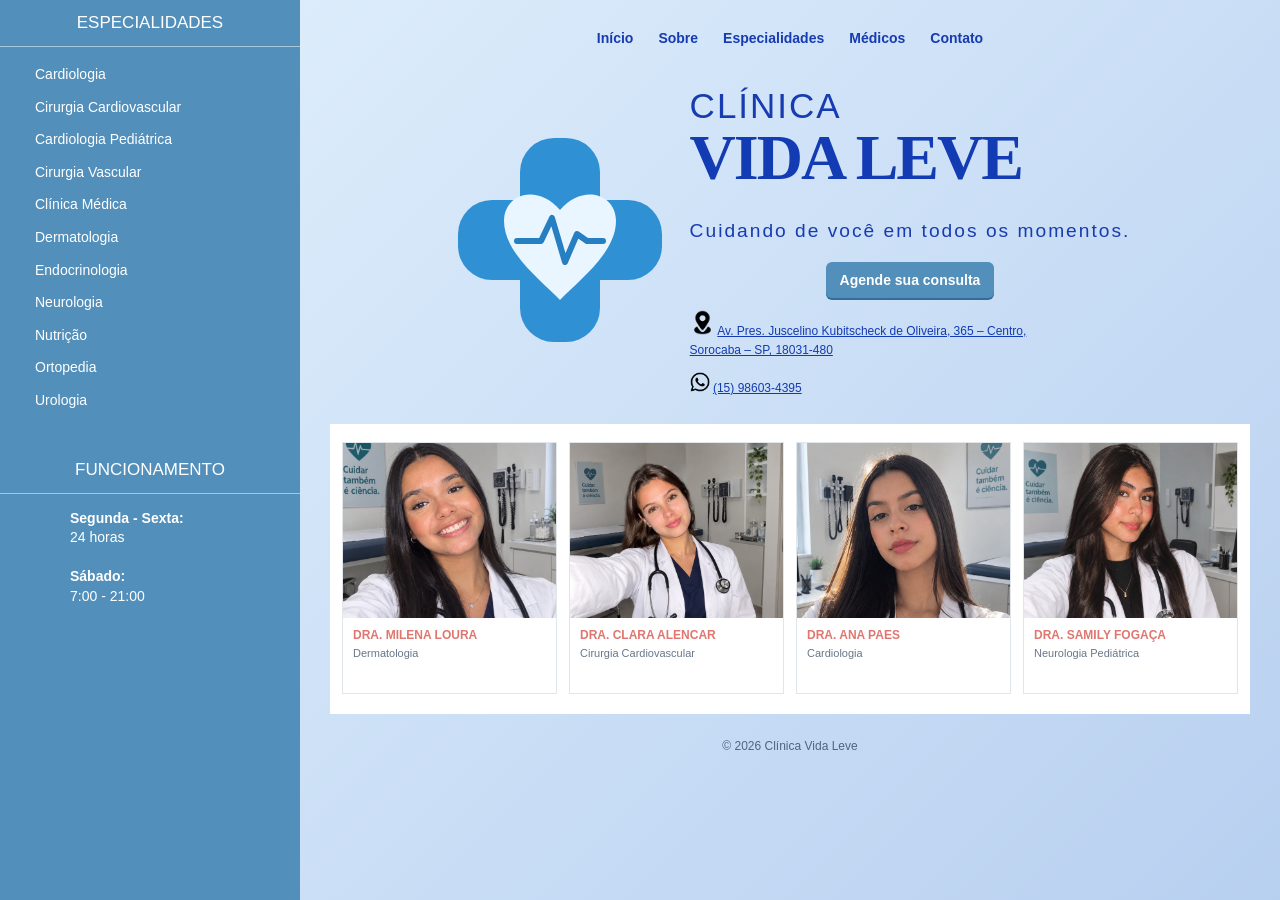
<file: index.html>
<!DOCTYPE html>
<html lang="pt-BR">
<head>
    <meta charset="UTF-8">
    <meta name="viewport" content="width=device-width, initial-scale=1.0">
    <title>Clínica Vida Leve</title>
    <link rel="stylesheet" href="static/css/style.css">
</head>
<body>

<div class="layout">

    <!-- BARRA LATERAL -->
    <aside class="sidebar">
        <h2>ESPECIALIDADES</h2>

        <ul>
            <li><a href="templates/especialidades.html#cardiologia">Cardiologia</a></li>
            <li><a href="templates/especialidades.html#cirurgia">Cirurgia Cardiovascular</a></li>
            <li><a href="templates/especialidades.html#pediatria">Cardiologia Pediátrica</a></li>
            <li><a href="templates/especialidades.html#vascular">Cirurgia Vascular</a></li>
            <li><a href="templates/especialidades.html#clinica">Clínica Médica</a></li>
            <li><a href="templates/especialidades.html#dermatologia">Dermatologia</a></li>
            <li><a href="templates/especialidades.html#endocrinologia">Endocrinologia</a></li>
            <li><a href="templates/especialidades.html#neurologia">Neurologia</a></li>
            <li><a href="templates/especialidades.html#nutricao">Nutrição</a></li>
            <li><a href="templates/especialidades.html#ortopedia">Ortopedia</a></li>
            <li><a href="templates/especialidades.html#urologia">Urologia</a></li>
        </ul>

        <h2 class="horario-titulo">FUNCIONAMENTO</h2>

        <div class="horario">
            <strong>Segunda - Sexta:</strong><br>
            24 horas<br><br>

            <strong>Sábado:</strong><br>
            7:00 - 21:00
        </div>
    </aside>

    <!-- CONTEÚDO PRINCIPAL -->
    <main class="conteudo">

        <nav class="menu">
            <a href="index.html">Início</a>
            <a href="templates/sobre.html">Sobre</a>
            <a href="templates/especialidades.html">Especialidades</a>
            <a href="templates/medicos.html">Médicos</a>
            <a href="templates/contato.html">Contato</a>
        </nav>

        <!-- LOGOTIPO E NOME -->
        <section class="apresentacao">

            <div class="logo">
                <img src="logo.svg" alt="Logo da Clínica Vida Leve">
            </div>

            <div class="marca">
                <p class="nome-pequeno">CLÍNICA</p>
                <h1>VIDA LEVE</h1>

                <p class="slogan">
                    Cuidando de você em todos os momentos.
                </p>

                <a href="templates/contato.html" class="botao">
                    Agende sua consulta
                </a>

                <p class="contato">
                  <img src="localizaçao.png" alt="localização" class="pin">
                    <a href="https://www.google.com/maps/search/?api=1&query=Av.+Juscelino+Kubitscheck+365+Sorocaba">
                    Av. Pres. Juscelino Kubitscheck de Oliveira, 365 – Centro,<br>
                    Sorocaba – SP, 18031-480
                    </a>
                </p>

                <p class="contato">
                    <img src="imagem whts.png" alt="contato" class="zap">
                    <a href="https://wa.me/5515986034395">
                    (15) 98603-4395
                    </a>
                </p>
            </div>

        </section>

        <!-- CARTÕES DAS MÉDICAS -->
        <section class="equipe">

            <article class="medica">
                <img src="foto_medica_1448x1086_3.jpg" alt="Dra. Milena Loura">
                <div class="informacoes">
                    <h3>DRA. MILENA LOURA</h3>
                    <p>Dermatologia</p>
                </div>
            </article>

            <article class="medica">
                <img src="Selfie de médica em consultório moderno (1).png" alt="Dra. Clara Alencar">
                <div class="informacoes">
                    <h3>DRA. CLARA ALENCAR</h3>
                    <p>Cirurgia Cardiovascular</p>
                </div>
            </article>

            <article class="medica">
                <img src="foto_medica_sem_borrado_1448x1086.jpg" alt="Dra. Ana Paes">
                <div class="informacoes">
                    <h3>DRA. ANA PAES</h3>
                    <p>Cardiologia</p>
                </div>
            </article>

            <article class="medica">
                <img src="foto_medica_1448x1086_2.jpg" alt="Dra. Samily Fogaça">
                <div class="informacoes">
                    <h3>DRA. SAMILY FOGAÇA</h3>
                    <p>Neurologia Pediátrica</p>
                </div>
            </article>

        </section>

        <footer>
            © <span id="ano"></span> Clínica Vida Leve
        </footer>

    </main>
</div>

<script src="static/js/main.js"></script>
</body>
</html>
</file>
<file: static/css/style.css>
* {
    margin: 0;
    padding: 0;
    box-sizing: border-box;
}

body {
    font-family: "Segoe UI", Arial, sans-serif;
    background: #c9def5;
    color: #173bb0;
}

.layout {
    display: flex;
    min-height: 100vh;
}

/* BARRA LATERAL */
.sidebar {
    width: 300px;
    min-width: 300px;
    background: #528fba;
    color: white;
    padding-bottom: 25px;
}

.sidebar h2 {
    text-align: center;
    font-size: 17px;
    font-weight: 400;
    padding: 13px 5px;
    border-bottom: 1px solid #ffffff80;
}

.sidebar ul {
    list-style: none;
    padding: 18px 35px;
}

.sidebar li {
    margin-bottom: 13px;
    font-size: 14px;
    line-height: 1.4;
}

.sidebar a {
    color: white;
    text-decoration: none;
}

.sidebar a:hover {
    text-decoration: underline;
}

.sidebar .horario-titulo {
    margin-top: 5px;
}

.horario {
    padding: 15px 20px 0 70px;
    font-size: 14px;
    line-height: 1.4;
}

/* ÁREA PRINCIPAL */
.conteudo {
    flex: 1;
    min-width: 0;
    padding: 15px 30px 25px;
    background: linear-gradient(135deg, #dcecfb, #b8d0f0);
}

/* MENU */

.menu {
    display: flex;
    justify-content: center;
    align-items: center;
    flex-wrap: wrap;
    gap: 25px;
    margin-bottom: 25px;
    padding: 15px;
}

.menu a {
    color: #173bb0;
    font-size: 14px;
    text-decoration: none;
    font-weight: 600;
}

.menu a:hover {
    text-decoration: underline;
}

/* LOGO E APRESENTAÇÃO */
.apresentacao {
    display: flex;
    justify-content: center;
    align-items: center;
    gap: 20px;
    max-width: 1000px;
    margin: 10px auto 25px;
}

.logo img {
    width: 220px;
    max-width: 100%;
}

.marca {
    text-align: left;
}

.nome-pequeno {
    font-size: 35px;
    font-weight: 300;
    letter-spacing: 2px;
}

.marca h1 {
    font-family: Georgia, "Times New Roman", serif;
    font-size: clamp(40px, 5vw, 65px);
    line-height: 1;
    letter-spacing: -2px;
    color: #123bb4;
}

.slogan {
    font-size: clamp(14px, 1.5vw, 21px);
    letter-spacing: 2px;
    margin: 30px 0 20px;
}

.botao {
    display: table;
    margin: 0 auto;
    background: #528fba;
    color: white;
    padding: 10px 14px;
    border-radius: 6px;
    font-size: 14px;
    font-weight: bold;
    text-decoration: none;
    box-shadow: 0 2px 0 #326d9b;
}

.botao:hover {
    background: #286fa8;
}

.contato {
    font-size: 12px;
    line-height: 1.6;
    margin-top: 12px;
    text-align: left;
}

.pin {
    width: 25px;
    height: 25px;
    object-fit: contain;
}
.zap {
    width: 20px;
    height: 20px;
    object-fit: contain;
}

.contato a {
    color: #123bb4;
}

/* CARTÕES DAS MÉDICAS */
.equipe {
    display: grid;
    grid-template-columns: repeat(4, minmax(0, 1fr));
    gap: 12px;
    max-width: 950px;
    margin: 25px auto 0;
    padding: 18px 12px 20px;
    background: white;
}

.medica {
    background: #fff;
    border: 1px solid #e1e6eb;
    min-width: 0;
}

.medica img {
    width: 100%;
    height: 175px;
    object-fit: cover;
    display: block;
}

.informacoes {
    padding: 10px;
    min-height: 75px;
}

.informacoes h3 {
    color: #df7770;
    font-size: 12px;
    font-weight: 600;
    margin-bottom: 5px;
}

.informacoes p {
    color: #687789;
    font-size: 11px;
}

/* RODAPÉ */
footer {
    text-align: center;
    color: #4f6680;
    font-size: 12px;
    padding: 25px 10px 0;
}

/* CELULARES E TABLETS */
@media (max-width: 1000px) {
    .sidebar {
        width: 240px;
        min-width: 240px;
    }

    .sidebar ul {
        padding-left: 22px;
        padding-right: 15px;
    }

    .horario {
        padding-left: 40px;
    }

    .apresentacao {
        gap: 12px;
    }

    .logo img {
        width: 150px;
    }

    .medica img {
        height: 140px;
    }
}

@media (max-width: 700px) {
    .layout {
        display: block;
    }

    .sidebar {
        width: 100%;
        min-width: 0;
    }

    .sidebar ul {
        columns: 2;
        padding: 15px 25px;
    }

    .horario {
        padding: 15px 25px;
    }

    .conteudo {
        padding: 15px;
    }

    .menu {
        justify-content: center;
        gap: 12px;
    }

    .apresentacao {
        flex-direction: column;
        text-align: center;
    }

    .logo img {
        width: 100px;
    }

    .marca {
        text-align: center;
    }

    .nome-pequeno {
        font-size: 25px;
    }

    .marca h1 {
        font-size: 44px;
    }

    .slogan {
        margin: 15px 0;
    }

    .equipe {
        grid-template-columns: repeat(2, minmax(0, 1fr));
        padding: 10px;
        gap: 10px;
    }

    .medica img {
        height: 160px;
    }
}

@media (max-width: 380px) {
    .equipe {
        grid-template-columns: 1fr;
    }

    .medica img {
        height: 220px;
    }

    .marca h1 {
        font-size: 38px;
    }
}
</file>
